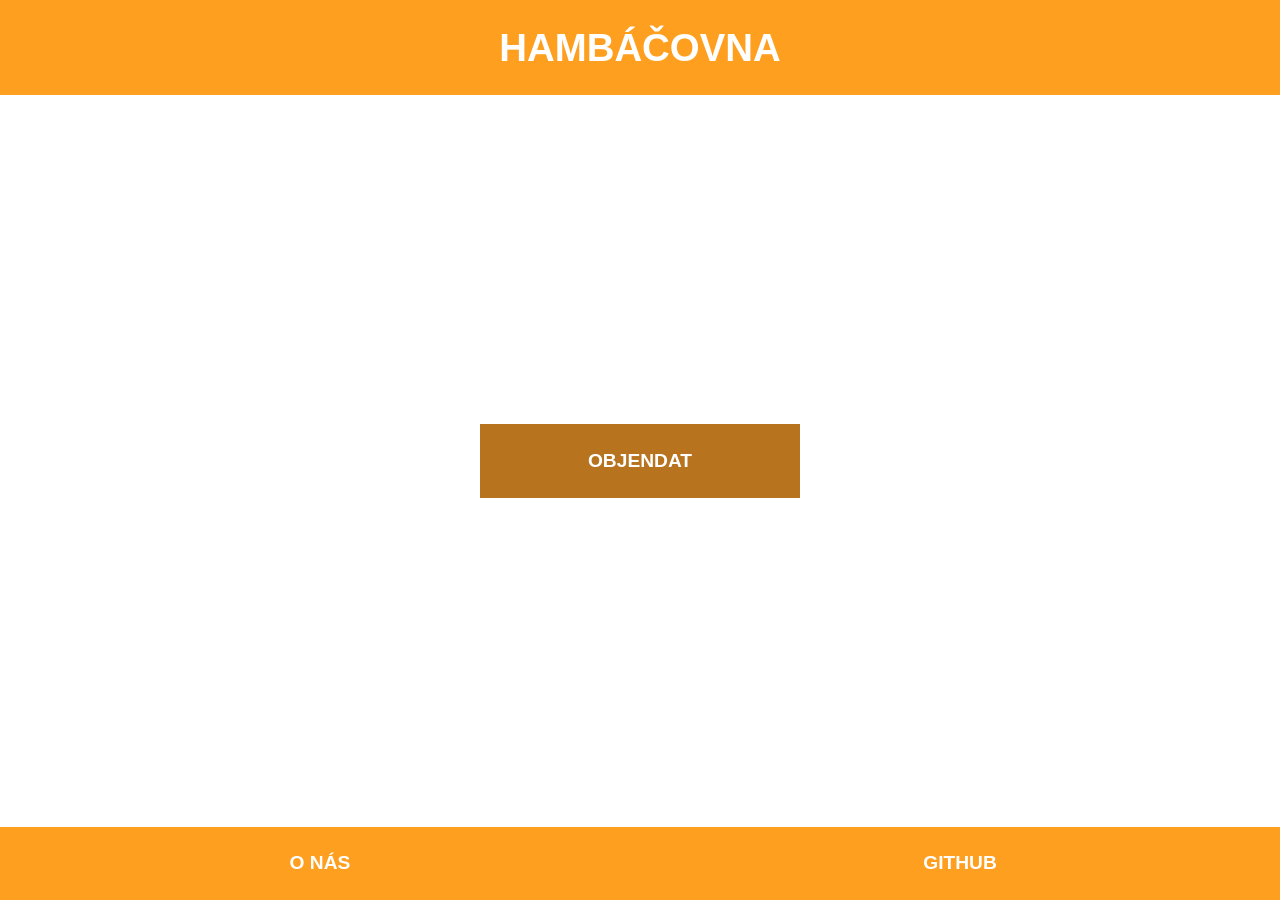
<file: index.html>
<!DOCTYPE html> 

<html lang="cs"> 

	<head>
		<meta charset="UTF-8"> 
		<meta name="viewport" content="width=device-width, initial-scale=1.0"> 
		<title>Hambáčovna</title> 
		<link rel="shortcut icon" href = "img\favicon-96x96.png" type="image/x-icon">
		<link rel="stylesheet" href="styles.css" type="text/css">
	</head> 

	<body> 
		<div id="obal">
			<h1>HAMBÁČOVNA</h1>  
			<a id="butt_objednat" href="menu.html">OBJENDAT</a>
			<div id="butt_index_vedle">
				<a class="butt_index" href="onas.html">O NÁS</a>
				<a class="butt_index" href="https://github.com/DlazebniKostka/semestralni_prace">GITHUB</a>
			</div>
		</div>
	</body> 

</html>
</file>
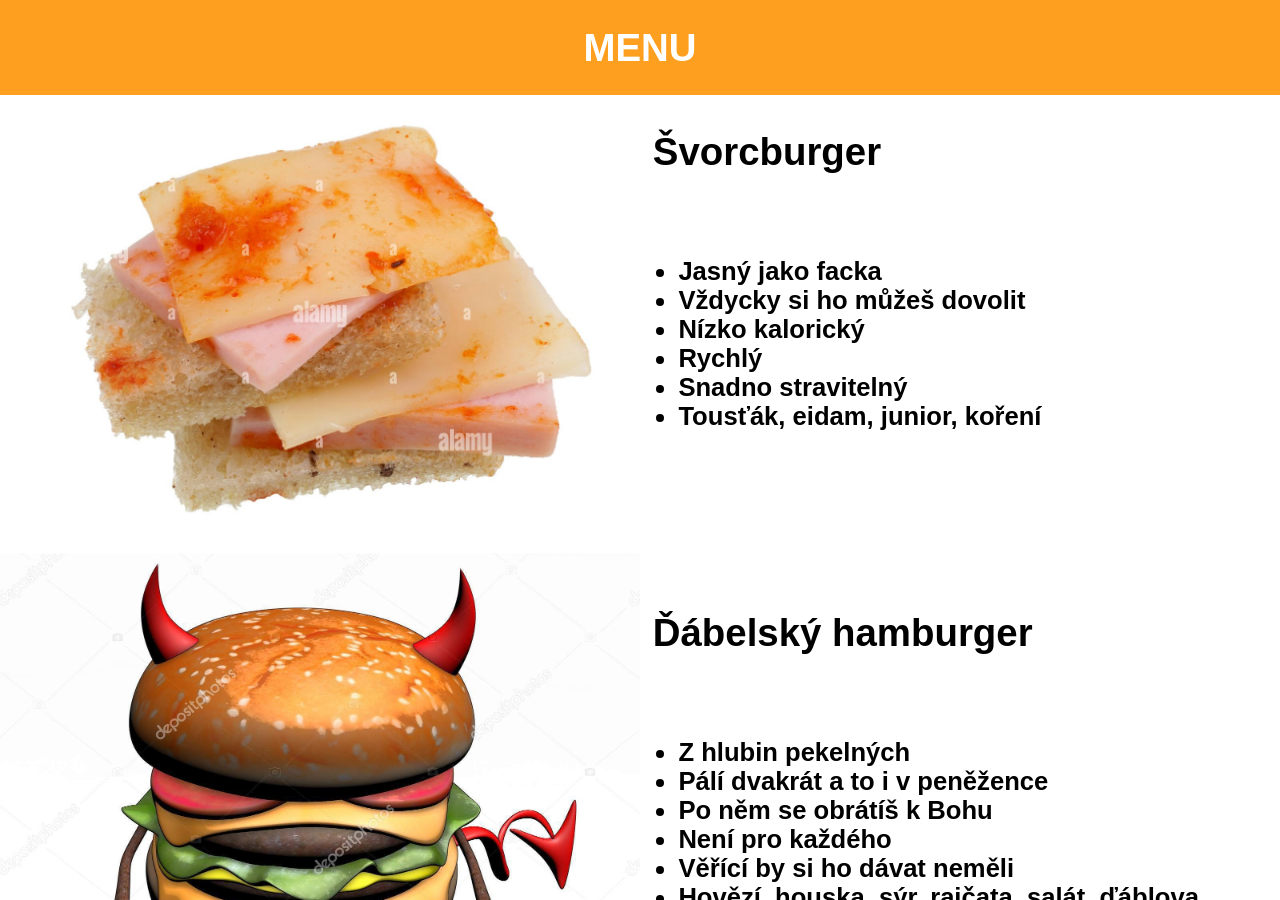
<file: menu.html>
<!DOCTYPE html> 

<html lang="cs"> 


	<head> 
		<meta charset="UTF-8"> 
		<meta name="viewport" content="width=device-width, initial-scale=1.0"> 
		<title>Menu</title> 
		<link rel="shortcut icon" href = "img\favicon-96x96.png" type="image/x-icon">		
		<link rel="stylesheet" href="styles.css" type="text/css">
	</head> 

	<body> 
		<div id="obal">
			<h1>MENU</h1>  
			<div class="polozka">
				<img class="img_burgery" src="img\Svorcburger.jpg"></img>
				<div class="popisek">
					<h2>Švorcburger</h2>
					<ul>
						<li>Jasný jako facka</li>
						<li>Vždycky si ho můžeš dovolit</li>
						<li>Nízko kalorický</li>
						<li>Rychlý</li>
						<li>Snadno stravitelný</li>
						<li>Tousťák, eidam, junior, koření</li>
					</ul>
					<div class="tabulka">
						<table>
						  <thead>
							<tr class="tabulka">
							  <th>Cena</th>
							  <th>Hodnocení</th>
							</tr>
						  </thead>
						  <tbody>
							<tr>
							  <td>25 Kč</td>
							  <td>5/10</td>
							</tr>
						  </tbody>
						</table>
					</div>
				</div>
			</div>
			<div class="polozka">
				<img class="img_burgery" src="img\Dabelsky_hamburger.jpg"></img>
				<div class="popisek">
					<h2>Ďábelský hamburger</h2>
					<ul>
						<li>Z hlubin pekelných</li>
						<li>Pálí dvakrát a to i v peněžence</li>
						<li>Po něm se obrátíš k Bohu</li>
						<li>Není pro každého</li>
						<li>Věřící by si ho dávat neměli</li>
						<li>Hovězí, houska, sýr, rajčata, salát, ďáblova esence</li>
					</ul>
					<div class="tabulka">
						<table>
						  <thead>
							<tr class="tabulka">
							  <th>Cena</th>
							  <th>Hodnocení</th>
							</tr>
						  </thead>
						  <tbody>
							<tr>
							  <td>666 Kč</td>
							  <td>666/10</td>
							</tr>
						  </tbody>
						</table>
					</div>
				</div>
			</div>
			<div class="polozka">
				<img class="img_burgery" src="img\Hamburger_natural.jpg"></img>
				<div class="popisek">
					<h2>Hamburger natural</h2>
					<ul>
						<li>Tak jak to příroda zamýšlela</li>
						<li>Ideální pro vegetariány a vegany</li>
						<li>Minimální úprava</li>
						<li>Hodně proteinu</li>
						<li>Cenově dostupný</li>
						<li>MASO</li>
					</ul>
					<div class="tabulka">
						<table>
						  <thead>
							<tr class="tabulka">
							  <th>Cena</th>
							  <th>Hodnocení</th>
							</tr>
						  </thead>
						  <tbody>
							<tr>
							  <td>50 Kč</td>
							  <td>2/10</td>
							</tr>
						  </tbody>
						</table>
					</div>
				</div>
			</div>
			<div class="polozka">
				<img class="img_burgery" src="img\Reverse_burger.jpg"></img>
				<div class="popisek">
					<h2>Reverse burger</h2>
					<ul>
						<li>Ztělesněný experiment</li>
						<li>Chutná to líp, než to vypadá</li>
						<li>Má svůj šarm</li>
						<li>Více masa</li>
						<li>Je to novinka</li>
						<li>Maso? Houska? A to ostatní</li>
					</ul>
					<div class="tabulka">
						<table>
						  <thead>
							<tr class="tabulka">
							  <th>Cena</th>
							  <th>Hodnocení</th>
							</tr>
						  </thead>
						  <tbody>
							<tr>
							  <td>59 Kč</td>
							  <td>0/10</td>
							</tr>
						  </tbody>
						</table>
					</div>
				</div>
			</div>
			<div class="polozka">
				<img class="img_burgery" src="img\Sladka_bomba.jpg"></img>
				<div class="popisek">
					<h2>Sladká bomba</h2>
					<ul>
						<li>Největší kalorická bomba pod sluncem</li>
						<li>Na tenhle burger musíš trénovat</li>
						<li>Pro milovníky cukru</li>
						<li>Nejvíce originální</li>
						<li>Konzumace na vlastní nebezpečí</li>
						<li>Houska, Oreo, banán, Rodriguezova omajda</li>
					</ul>
					<div class="tabulka">
						<table>
						  <thead>
							<tr class="tabulka">
							  <th>Cena</th>
							  <th>Hodnocení</th>
							</tr>
						  </thead>
						  <tbody>
							<tr>
							  <td>120 Kč</td>
							  <td>10/10 (infaktů)</td>
							</tr>
						  </tbody>
						</table>
					</div>
				</div>
			</div>
			<div class="polozka">
				<img class="img_burgery" src="img\Tower_burger.jpg"></img>
				<div class="popisek">
					<h2>Tower burger</h2>
					<ul>
						<li>Pán všech burgerů</li>
						<li>Nikdy se ti do pusy nepovejde</li>
						<li>Rodriguez si dá záležet</li>
						<li>Nejdražší ze všech</li>
						<li>Speciální nabídka, kup si dvě a máš dvojčata</li>
						<li>Prostě normální burger, ale je tam toho hooodně</li>
					</ul>
					<div class="tabulka">
						<table>
						  <thead>
							<tr class="tabulka">
							  <th>Cena</th>
							  <th>Hodnocení</th>
							</tr>
						  </thead>
						  <tbody>
							<tr>
							  <td>1000 Kč</td>
							  <td>9/11</td>
							</tr>
						  </tbody>
						</table>
					</div>
				</div>
			</div>
			<a class="butt_zpet" href="index.html">ZPĚT</a>
		</div>	
		
	</body> 

</html>
</file>
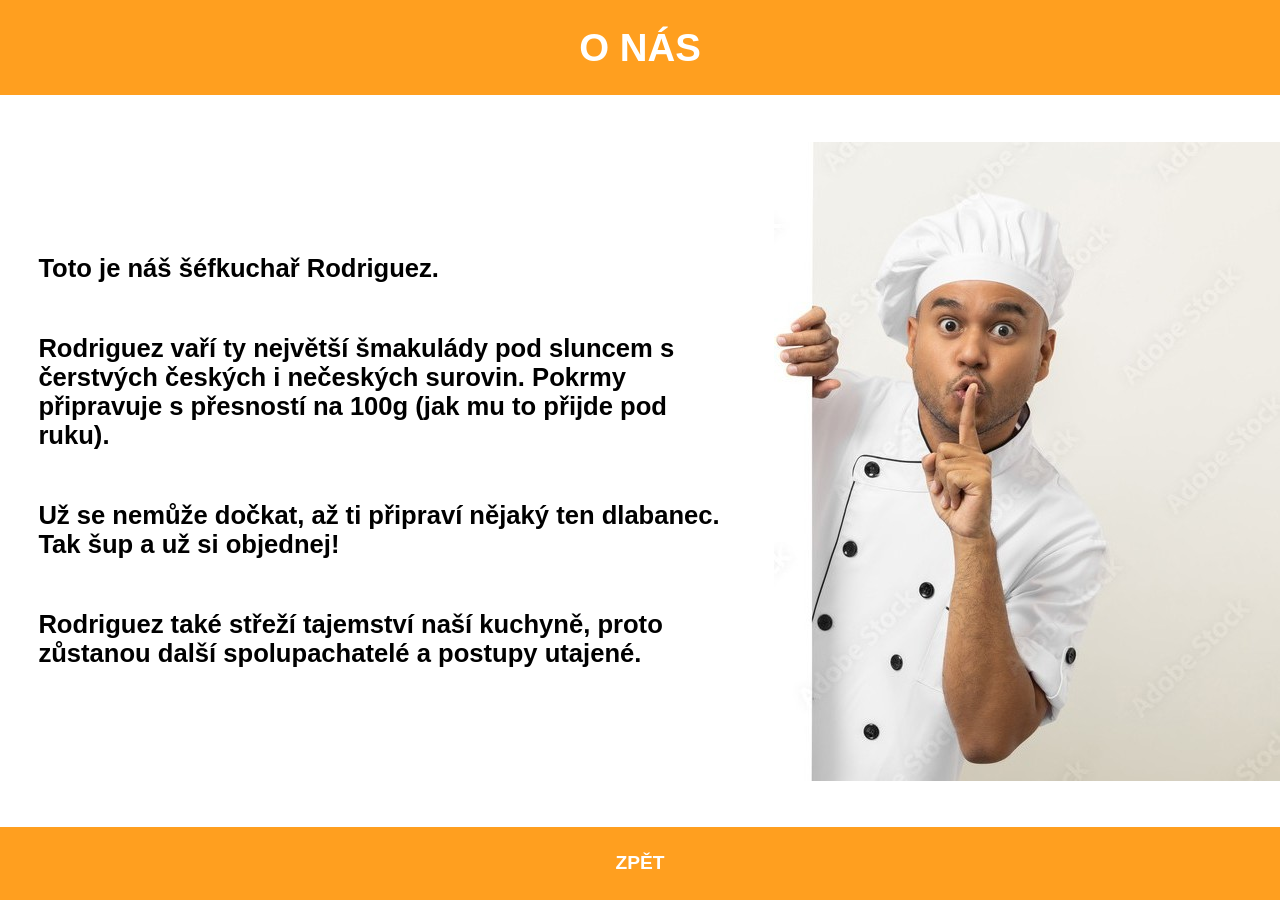
<file: onas.html>
<!DOCTYPE html> 

<html lang="cs"> 

	<head> 
		<meta charset="UTF-8"> 
		<meta name="viewport" content="width=device-width, initial-scale=1.0"> 
		<title>O nás</title> 
		<link rel="shortcut icon" href = "img\favicon-96x96.png" type="image/x-icon">
		<link rel="stylesheet" href="styles.css" type="text/css">
	</head> 

	<body> 
		<div id="obal">
			<h1>O NÁS</h1>  
			<div id="poloha_onas">
				<img src="img\kuchar_rodriguez.jpg"></img>
				<div id="p_onas">
					<p>Toto je náš šéfkuchař Rodriguez.</p>
					<p>Rodriguez vaří ty největší šmakulády pod sluncem s čerstvých českých i nečeských surovin.
					   Pokrmy připravuje s přesností na 100g (jak mu to přijde pod ruku).</p>
					<p>Už se nemůže dočkat, až ti připraví nějaký ten dlabanec.
					   Tak šup a už si objednej!</p>
					<p>Rodriguez také střeží tajemství naší kuchyně, proto zůstanou další spolupachatelé a postupy utajené.</p>
				</div>
			</div>
			<a class="butt_zpet" href="index.html">ZPĚT</a>
		</div>
	</body> 

</html>
</file>
<file: styles.css>
*{	
	font-family: sans-serif;
    color: white;
    font-weight: bold;
    text-decoration: none;
}

body{
	margin: 0px;
	width: 100vw;
}

h1{
	position: sticky;
	top: 0;
	background: #ff9f1f;
    text-align: center;
    padding: 2vw;
    font-size: 3vw;
	margin: 0px
}

h2{
	color: black;
}

p{
	color: #000000;
}

img{
	width: 50vw;
	height: auto;
}

div{
	display: flex;
}

li{
	color: black;
}

ul{
    padding: 2vw;
}

#butt_objednat{
	background: #b7731d;
    padding-top: 2vw;
    padding-bottom: 2vw;
	font-size: 1.5vw;
    text-align: center;
    width: 25vw;
    margin-left: auto;
    margin-right: auto;	
}

#butt_objednat:hover{
	background: #744913;
}

#obal{
	display: flex;
    align-content: center;
    justify-content: space-between;
    align-items: stretch;
    flex-wrap: nowrap;
    flex-direction: column;
    height: 100vh;
	max-width: 100%;
	overflow-x: hidden;
}

.butt_index{
	background: #ff9f1f;
    text-align: center;
    padding: 2vw;
    font-size: 1.5vw;
	margin-top: 0px;
	width: 50vw;
}

.butt_index:hover{
	background: #c57913;
}

.butt_zpet{
	background: #ff9f1f;
    text-align: center;
    padding: 2vw;
    font-size: 1.5vw;
	margin-top: 0px;
}

.butt_zpet:hover{
	background: #c57913;
}

#butt_index_vedle{
    display: flex;
    flex-direction: row;
    flex-wrap: nowrap;
    justify-content: space-evenly;
    align-items: center;
}

#poloha_onas{
	display: flex;
	flex-direction: row-reverse;
}

#p_onas{
	display: flex;
    flex-direction: column;
    justify-content: center;
    align-items: flex-start;
    padding: 3vw;
    flex-wrap: nowrap;
}

#p_onas p{
	font-size: 2vw;
}

.polozka{
	display: flex;
	align-items: center;
    flex-direction: row;
    justify-content: flex-start;
	font-size: 2vw;
}

.img_burgery{
	padding-right: 1vw;
	padding-bottom: 1vw
}

.popisek{
	display: flex;
	flex-direction: column;
}
</file>
